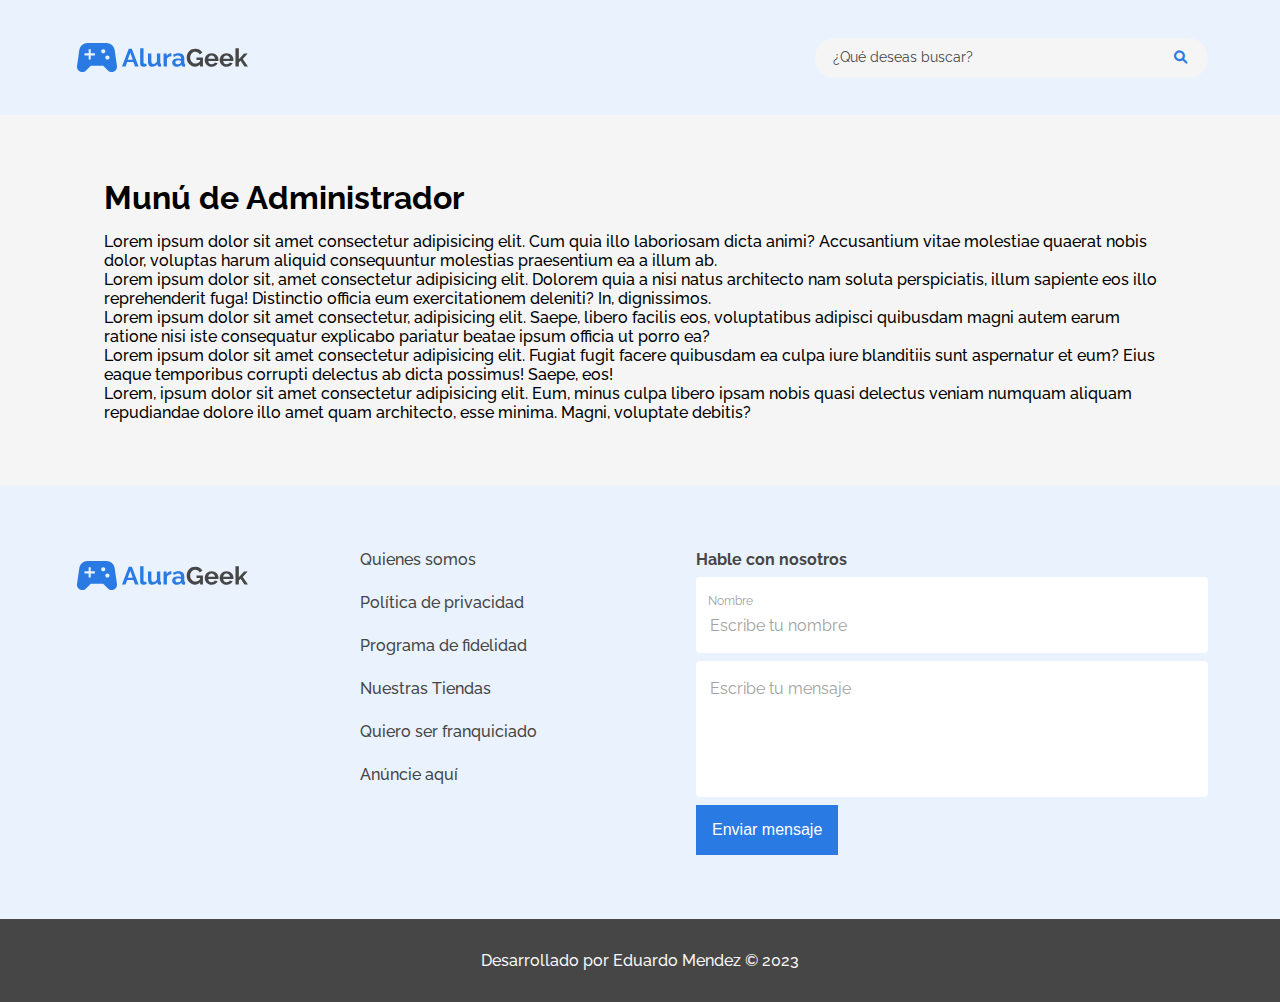
<file: admin.html>
<!DOCTYPE html>
<html lang="es">
    <head>
        <!-- metas basicas -->
        <meta charset="UTF-8">
        <meta http-equiv="X-UA-Compatible" content="IE=edge">
        <meta name="viewport" content="width=device-width, initial-scale=1.0, maximum-scale=1.0">
        <!-- metas del sitio -->
        <title>Menú Administrador - Alura Geek</title>
        <link rel="icon" type="image/jpg" href="./assets/images/logo.svg"/>
        <meta name="keywords" content="ecommerce, tienda online, tienda virtual">
        <meta name="description" content="Ecommerce para compras online de productos de las categorias de star wars, consolas y diversos. Haz tu compra a un clic aquí.">
        <meta name="author" content="Eduardo Mendez">
        <!-- Estilos font-family -->
        <link rel="preconnect" href="https://fonts.googleapis.com">
        <link rel="preconnect" href="https://fonts.gstatic.com" crossorigin>
        <link href="https://fonts.googleapis.com/css2?family=Raleway:wght@400;500;600;700&display=swap" rel="stylesheet">
        <!-- Estilos CSS -->
        <link rel="stylesheet" href="./assets/css/styles.css">
    </head>

    <body>
        <header id="header"></header>

        <main>
            <section class="container" style="display:flex; flex-direction:column; gap:1rem; padding:0 2rem;">
                <h2 class="secondary-title">Munú de Administrador</h2>
                <div>
                    <p class="paragraph">
                        Lorem ipsum dolor sit amet consectetur adipisicing elit. Cum quia illo laboriosam dicta animi? Accusantium vitae molestiae quaerat nobis dolor, voluptas harum aliquid consequuntur molestias praesentium ea a illum ab.
                    </p>
                    <p class="paragraph">
                        Lorem ipsum dolor sit, amet consectetur adipisicing elit. Dolorem quia a nisi natus architecto nam soluta perspiciatis, illum sapiente eos illo reprehenderit fuga! Distinctio officia eum exercitationem deleniti? In, dignissimos.
                    </p>
                    <p class="paragraph">
                        Lorem ipsum dolor sit amet consectetur, adipisicing elit. Saepe, libero facilis eos, voluptatibus adipisci quibusdam magni autem earum ratione nisi iste consequatur explicabo pariatur beatae ipsum officia ut porro ea?
                    </p>
                    <p class="paragraph">
                        Lorem ipsum dolor sit amet consectetur adipisicing elit. Fugiat fugit facere quibusdam ea culpa iure blanditiis sunt aspernatur et eum? Eius eaque temporibus corrupti delectus ab dicta possimus! Saepe, eos!
                    </p>
                    <p class="paragraph">
                        Lorem, ipsum dolor sit amet consectetur adipisicing elit. Eum, minus culpa libero ipsam nobis quasi delectus veniam numquam aliquam repudiandae dolore illo amet quam architecto, esse minima. Magni, voluptate debitis?
                    </p>
                </div>
            </section>
        </main>

        <footer id="footer"></footer>

        <script type="module" src="./js/components/importTemplates.js"></script>
    </body>
</html>
</file>
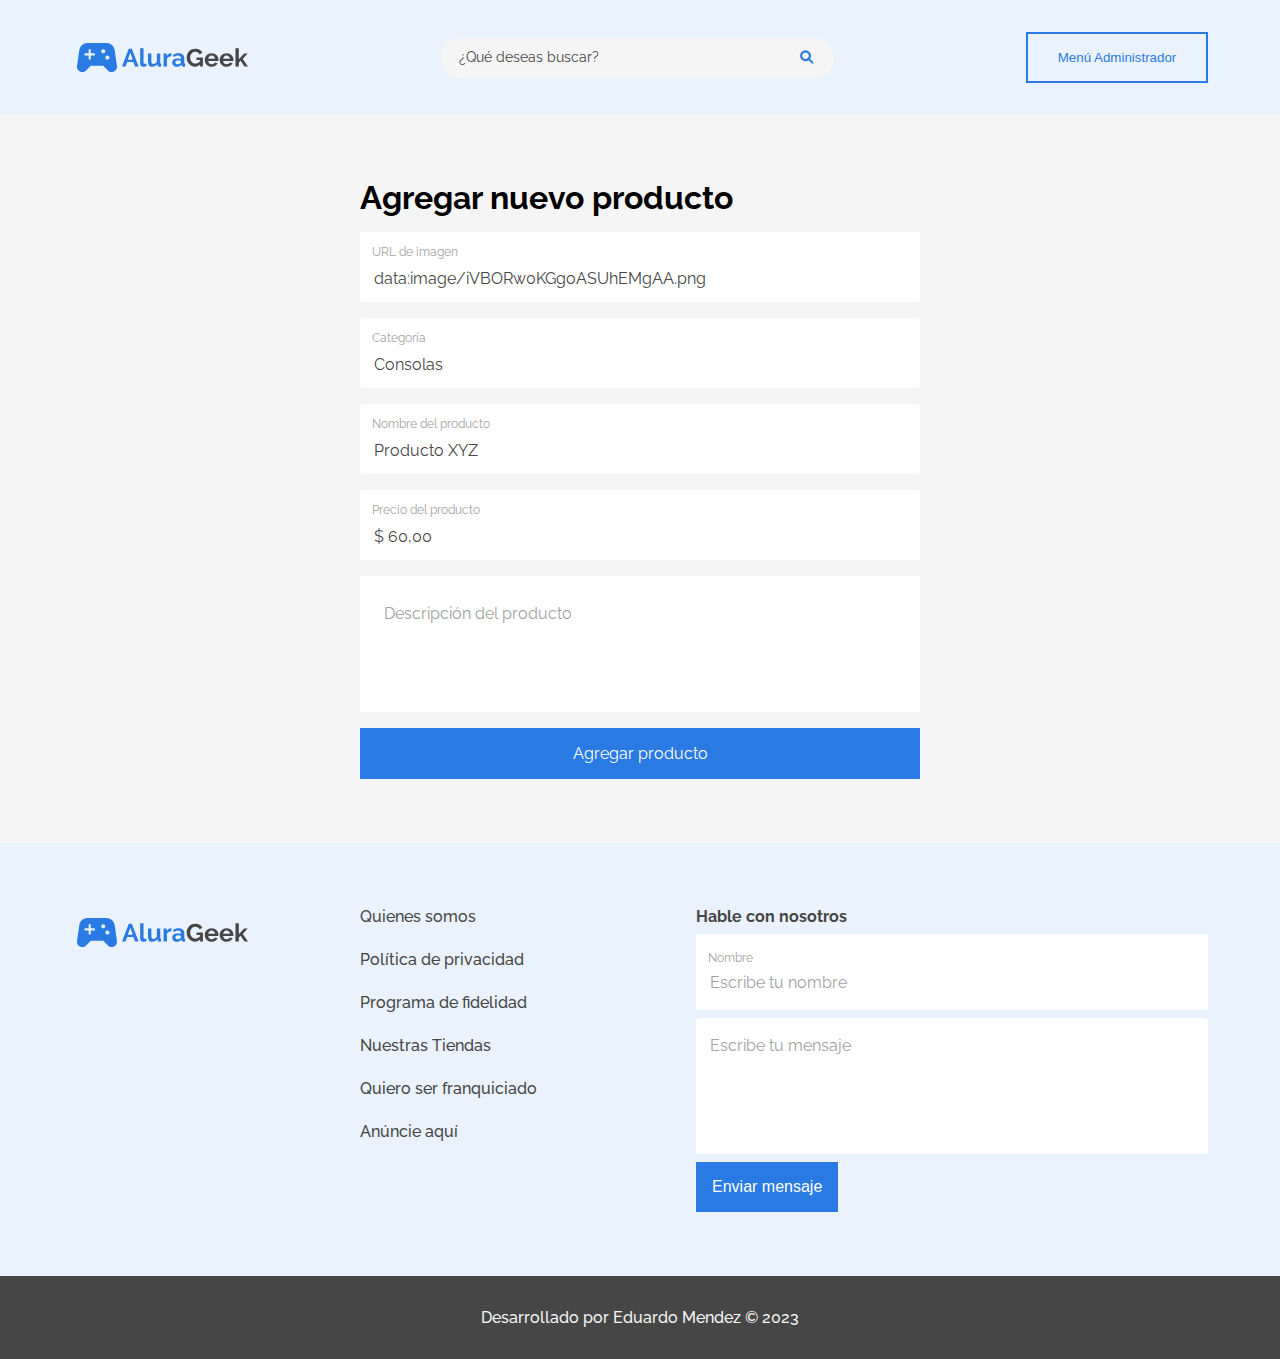
<file: agregar_producto.html>
<!DOCTYPE html>
<html lang="es">
    <head>
        <!-- metas basicas -->
        <meta charset="UTF-8">
        <meta http-equiv="X-UA-Compatible" content="IE=edge">
        <meta name="viewport" content="width=device-width, initial-scale=1.0, maximum-scale=1.0">
        <!-- metas del sitio -->
        <title>Agregar producto - Alura Geek</title>
        <link rel="icon" type="image/jpg" href="./assets/images/logo.svg"/>
        <meta name="keywords" content="ecommerce, tienda online, tienda virtual">
        <meta name="description" content="Ecommerce para compras online de productos de las categorias de star wars, consolas y diversos. Haz tu compra a un clic aquí.">
        <meta name="author" content="Eduardo Mendez">
        <!-- Estilos font-family -->
        <link rel="preconnect" href="https://fonts.googleapis.com">
        <link rel="preconnect" href="https://fonts.gstatic.com" crossorigin>
        <link href="https://fonts.googleapis.com/css2?family=Raleway:wght@400;500;600;700&display=swap" rel="stylesheet">
        <!-- Estilos CSS -->
        <link rel="stylesheet" href="./assets/css/styles.css">
    </head>

    <body>
        <header id="header"></header>

        <main>
            <section class="addProduct">
                <h2 class="secondary-title">Agregar nuevo producto</h2>

                <form class="addProduct__form">
                    <div class="addProduct__textBox">
                        <label class="textBoxLabel">URL de imagen</label>
                        <input type="url" name="url" placeholder="data:image/iVBORw0KGgoASUhEMgAA.png" required class="textBoxInput">
                    </div>

                    <div class="addProduct__textBox">
                        <label class="textBoxLabel">Categoría</label>
                        <input type="text" name="category" placeholder="Consolas" required class="textBoxInput">
                    </div>

                    <div class="addProduct__textBox">
                        <label class="textBoxLabel">Nombre del producto</label>
                        <input type="text" name="product" placeholder="Producto XYZ" required class="textBoxInput">
                    </div>

                    <div class="addProduct__textBox">
                        <label class="textBoxLabel">Precio del producto</label>
                        <input type="number" name="price" placeholder="$ 60,00" required class="textBoxInput">
                    </div>

                    <div class="addProduct__textBox">
                        <textarea type="text" name="description" placeholder="Descripción del producto" required rows="4" class="textArea"></textarea>
                    </div>

                    <button type="submit" class="addProduct__button">Agregar producto</button>
                </form>
            </section>
        </main>

        <footer id="footer"></footer>

        <script type="module" src="./js/components/importTemplates.js"></script>
    </body>
</html>
</file>
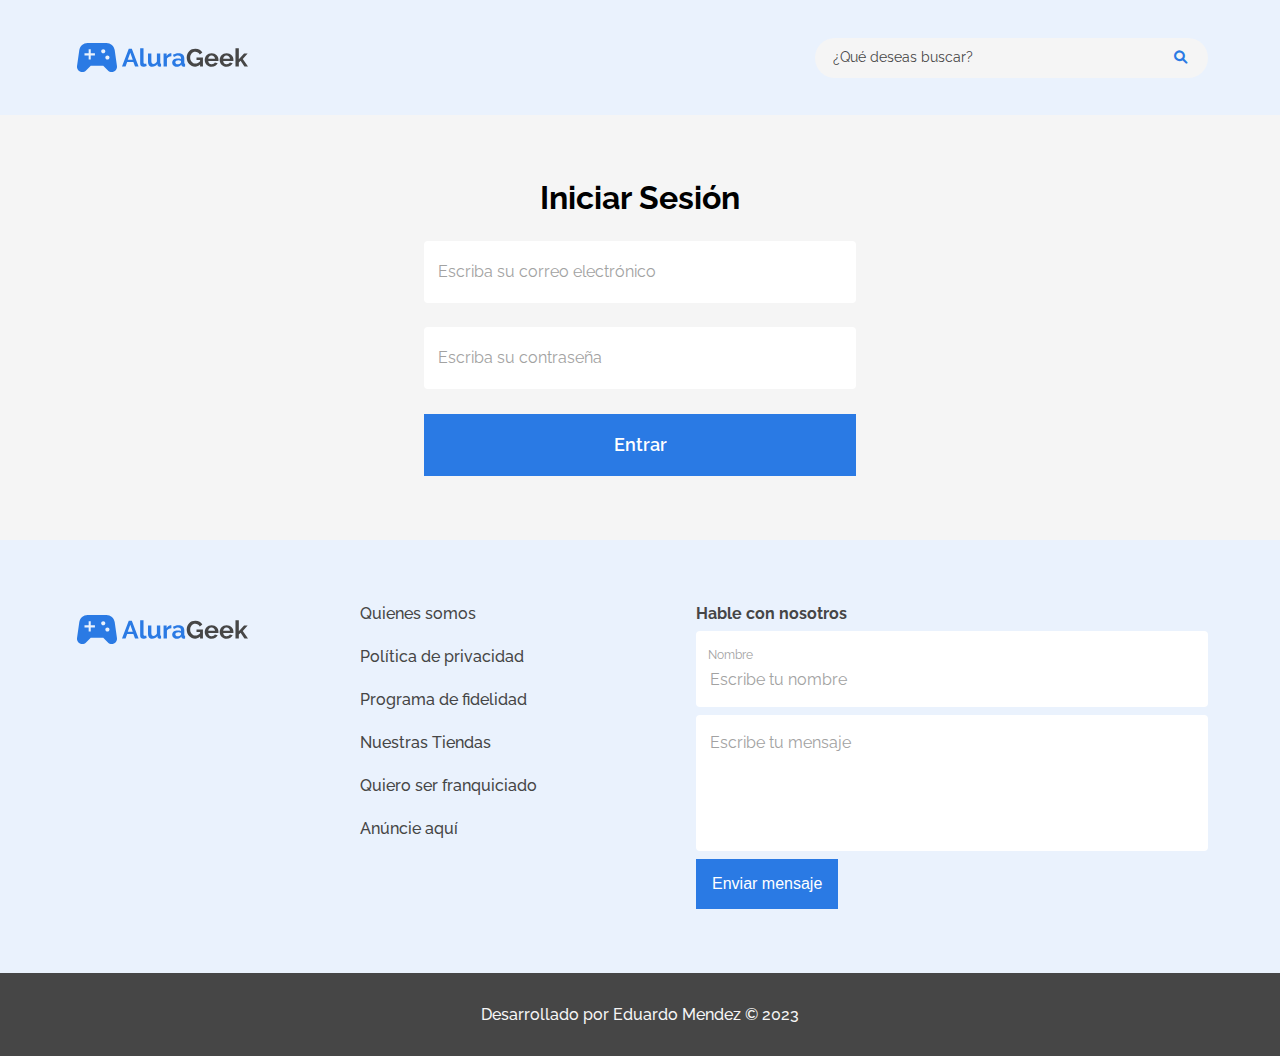
<file: login.html>
<!DOCTYPE html>
<html lang="es">
    <head>
        <!-- metas basicas -->
        <meta charset="UTF-8">
        <meta http-equiv="X-UA-Compatible" content="IE=edge">
        <meta name="viewport" content="width=device-width, initial-scale=1.0, maximum-scale=1.0">
        <!-- metas del sitio -->
        <title>Login - Alura Geek</title>
        <link rel="icon" type="image/jpg" href="./assets/images/logo.svg"/>
        <meta name="keywords" content="ecommerce, tienda online, tienda virtual">
        <meta name="description" content="Ecommerce para compras online de productos de las categorias de star wars, consolas y diversos. Haz tu compra a un clic aquí.">
        <meta name="author" content="Eduardo Mendez">
        <!-- Estilos font-family -->
        <link rel="preconnect" href="https://fonts.googleapis.com">
        <link rel="preconnect" href="https://fonts.gstatic.com" crossorigin>
        <link href="https://fonts.googleapis.com/css2?family=Raleway:wght@400;500;600;700&display=swap" rel="stylesheet">
        <!-- Estilos CSS -->
        <link rel="stylesheet" href="./assets/css/styles.css">
    </head>

    <body>
        <header id="header"></header>

        <main>
            <section class="login">
                <h2 class="secondary-title">Iniciar Sesión</h2>

                <form class="login__form">
                    <div class="login__formInput">
                        <input type="email" placeholder="Escriba su correo electrónico" required class="login__inputEmail">
                    </div>

                    <div class="login__formInput">
                        <input type="password" placeholder="Escriba su contraseña" required class="login__inputPassword">
                    </div>

                    <button type="submit" class="login__formButton">Entrar</button>
                </form>
            </section>
        </main>

        <footer id="footer"></footer>

        <script type="module" src="./js/components/importTemplates.js"></script>
    </body>
</html>
</file>
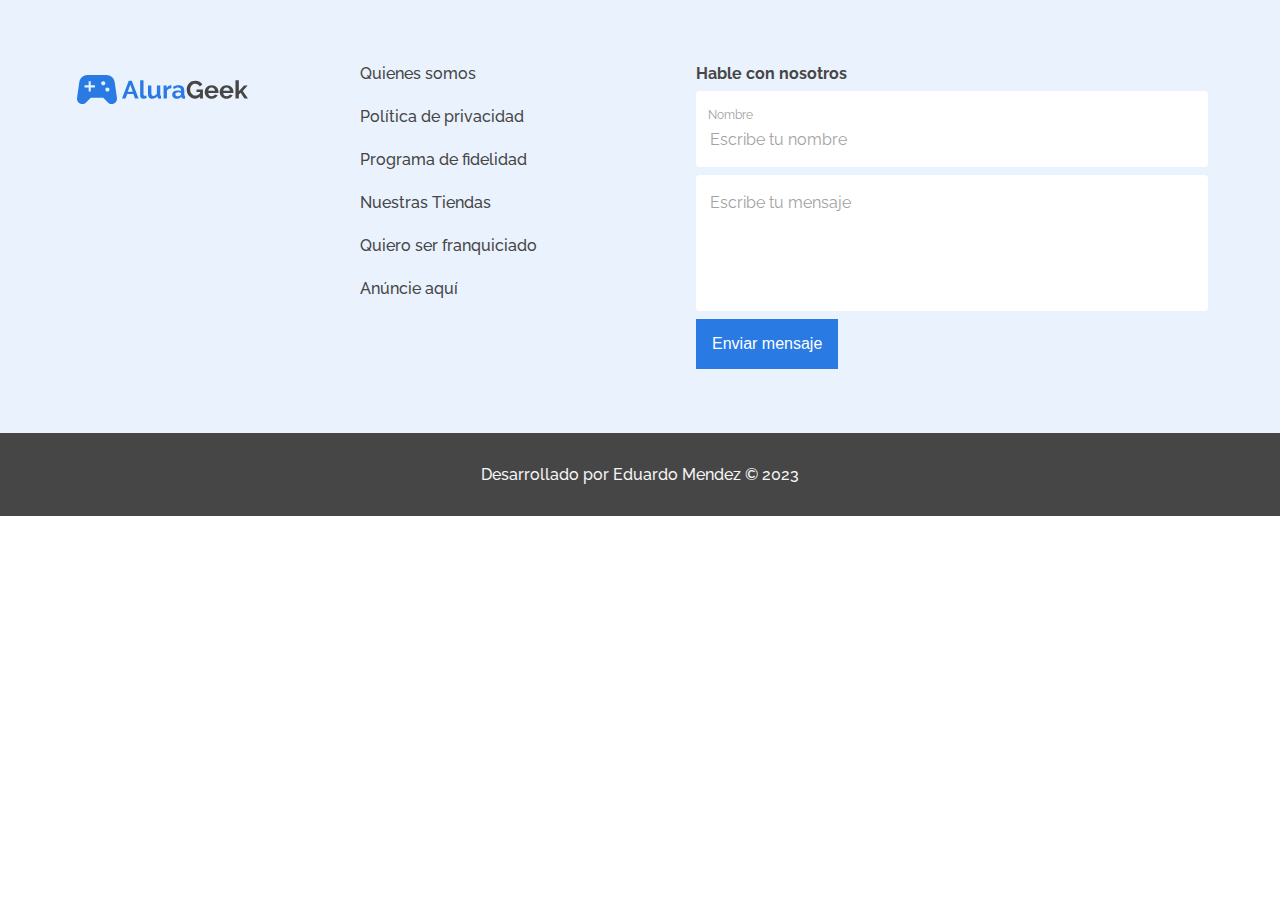
<file: templates/footer.html>
<!DOCTYPE html>
<html lang="es">
    <head>
        <!-- metas basicas -->
        <meta charset="UTF-8">
        <meta http-equiv="X-UA-Compatible" content="IE=edge">
        <meta name="viewport" content="width=device-width, initial-scale=1.0">
        <title>Pie de Pagina</title>
        <!-- Estilos font-family -->
        <link rel="preconnect" href="https://fonts.googleapis.com">
        <link rel="preconnect" href="https://fonts.gstatic.com" crossorigin>
        <link href="https://fonts.googleapis.com/css2?family=Raleway:wght@400;500;600;700&display=swap" rel="stylesheet">
        <!-- Estilos CSS -->
        <link rel="stylesheet" href="../assets/css/styles.css">
    </head>

    <body>
        <footer class="footer">
            <section class="footer__sectionTop">
                <div class="footer__information">
                    <a href="../">
                        <img src="../assets/images/logo.svg" alt="Logotipo de Alura Geek" class="footer__logotipo">
                    </a>

                    <ul class="footer__navigationLinks">
                        <li class="paragraph">
                            <a href="#">Quienes somos</a>
                        </li>
                        <li class="paragraph">
                            <a href="#">Política de privacidad</a>
                        </li>
                        <li class="paragraph">
                            <a href="#">Programa de fidelidad</a>
                        </li>
                        <li class="paragraph">
                            <a href="#">Nuestras Tiendas</a>
                        </li>
                        <li class="paragraph">
                            <a href="#">Quiero ser franquiciado</a>
                        </li>
                        <li class="paragraph">
                            <a href="#">Anúncie aquí</a>
                        </li>
                    </ul>
                </div>

                <div class="footer__contact">
                    <h4 class="quartet-title">Hable con nosotros</h4>
                    <form class="footer__contactForm">
                        <div class="textArea">
                            <label for="name" class="nameLabel">Nombre</label>
                            <input type="text" name="name" class="nameInput" placeholder="Escribe tu nombre" required>
                        </div>
                        <div class="textArea">
                            <textarea name="message" class="message" rows="5" placeholder="Escribe tu mensaje" required></textarea>
                        </div>

                        <button type="submit" class="formButton">Enviar mensaje</button>
                    </form>
                </div>
            </section>

            <section class="footer__copyright">
                <div class="container">
                    <p class="paragraph">Desarrollado por Eduardo Mendez © 2023</p>
                </div>
            </section>
        </footer>

    </body>
</html>
</file>
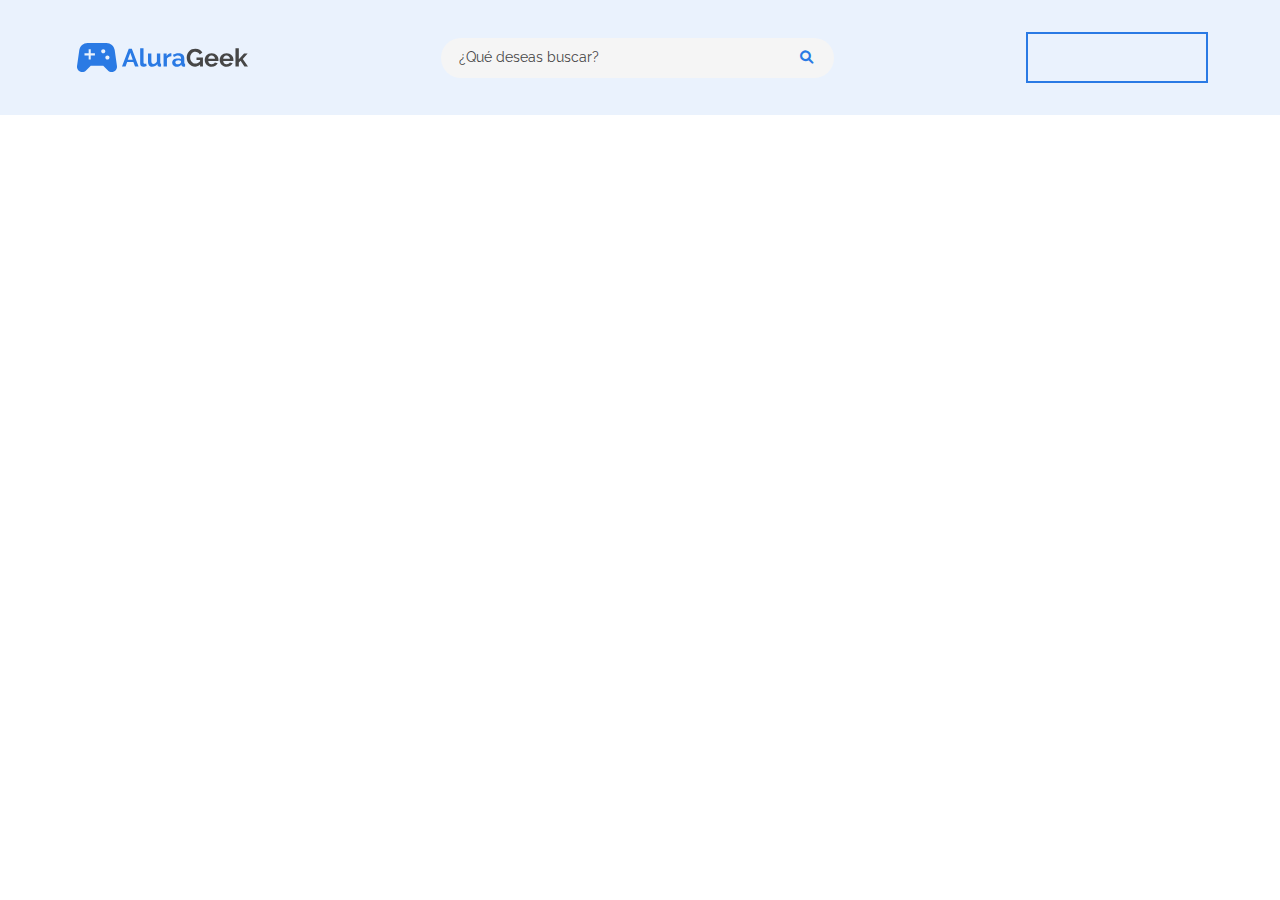
<file: templates/header.html>
<!DOCTYPE html>
<html lang="es">
    <head>
        <!-- metas basicas -->
        <meta charset="UTF-8">
        <meta http-equiv="X-UA-Compatible" content="IE=edge">
        <meta name="viewport" content="width=device-width, initial-scale=1.0, maximum-scale=1.0">
        <title>Encabezado</title>
        <!-- Estilos font-family -->
        <link rel="preconnect" href="https://fonts.googleapis.com">
        <link rel="preconnect" href="https://fonts.gstatic.com" crossorigin>
        <link href="https://fonts.googleapis.com/css2?family=Raleway:wght@400;500;600;700&display=swap" rel="stylesheet">
        <!-- Estilos CSS -->
        <link rel="stylesheet" href="https://cdnjs.cloudflare.com/ajax/libs/font-awesome/6.0.0-beta3/css/all.min.css">
        <link rel="stylesheet" href="../assets/css/styles.css">
    </head>

    <body>
        <header class="header">
            <div class="header__container container">
                <div>
                    <a href="../">
                        <img src="../assets/images/logo.svg" alt="Logotipo de Alura Geek" class="header__logo">
                    </a>
                </div>

                <form class="header__searchForm">
                    <input type="text" class="header__searchInput" placeholder="¿Qué deseas buscar?">
                    <button type="submit" class="header__searchButton">
                        <i class="fa-solid fa-magnifying-glass" style="color: #2A7AE4;"></i>
                    </button>
                </form>

                <form class="header__buttonLogin" id="headerFormButton">
                    <input id="buttonLogin" type="submit" value="">
                </form>

                <div class="header__mobileIcon">
                    <i class="fa-solid fa-magnifying-glass" id="mobileIcon" style="color: #2A7AE4;"></i>
                </div>
            </div>
        </header>

        <script type="module" src="../js/components/headerButton.js"></script>
    </body>
</html>
</file>
<file: assets/css/styles.css>
/* Importando los estilos CSS */
@import url(./base/reset.css);
@import url(./base/variables.css);
@import url(./base/base.css);
@import url(./components/header.css);
@import url(./components/call-to-action.css);
@import url(./components/footer.css);
@import url(./components/product-category.css);
@import url(./components/login.css);
@import url(./components/products-page.css);
@import url(./components/add-product.css);

/* Estos son los estilos generales de tipografía del sitio */

.main-title {
    font-size: 3.25rem;
    font-style: normal;
    font-weight: 700;
    line-height: normal;
}

.secondary-title {
    font-size: 2rem;
    font-style: normal;
    font-weight: 700;
    line-height: normal;
}

.tertiary-title {
    font-size: 1.375rem;
    font-style: normal;
    font-weight: 700;
    line-height: normal;
}

.quartet-title {
    font-size: 1rem;
    font-style: normal;
    font-weight: 700;
    line-height: normal;
}

.fifth-title {
    font-size: 1rem;
    font-style: normal;
    font-weight: 700;
    line-height: normal;
    color: var(--azul-100);
}

.paragraph {
    font-size: 1rem;
    font-style: normal;
    font-weight: 500;
    line-height: normal;
}

.secondary-paragraph {
    font-size: 0.875rem;
    font-style: normal;
    font-weight: 500;
    line-height: normal;
}

/* Media Queries */
/* Estilos para telefonos moviles */
@media screen and (max-width: 767px) {
    .main-title {
        font-size: 1.375rem;
    }
    .secondary-title {
        font-size: 1.375rem;
    }
    .tertiary-title {
        font-size: 1rem;
    }
    .fifth-title {
        font-size: 0.875rem;
    }
}

/* Estilos para tablet y pantallas menores a 1023px */
@media screen and (min-width: 768px) and (max-width: 1023px) {
    .secondary-title {
        font-size: 1.375rem;
    }
}
</file>
